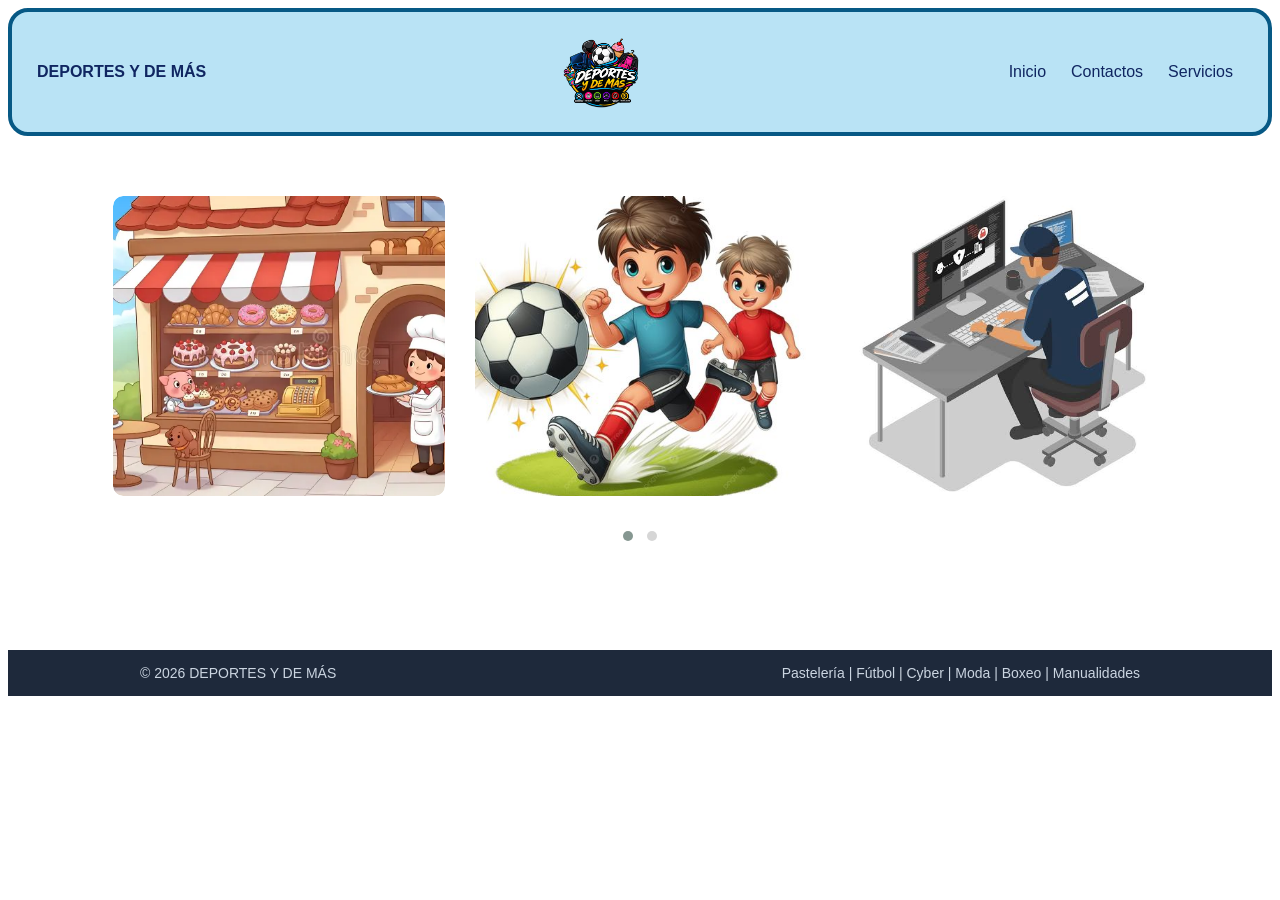
<file: index.html>
<!DOCTYPE html>
<html lang="es">

<head>

    <meta charset="utf-8">

    <meta name="viewport" content="width=device-width, initial-scale=1">

    <title>DEPORTES Y DE MÁS</title>

    <!-- TU CSS -->
    <link rel="stylesheet" href="css/estilos.css">

    <!-- OWL CAROUSEL -->
    <link rel="stylesheet"
          href="https://cdnjs.cloudflare.com/ajax/libs/OwlCarousel2/2.3.4/assets/owl.carousel.min.css">

    <link rel="stylesheet"
          href="https://cdnjs.cloudflare.com/ajax/libs/OwlCarousel2/2.3.4/assets/owl.theme.default.min.css">

</head>


<body>


<!-- =========================
     ENCABEZADO
     ========================= -->

<header>

    <div class="header-container">

        <div class="logo">
            DEPORTES Y DE MÁS
        </div>

        <img src="img/Deportes y de mas.jpg"
             alt="Logo Deportes y de Más">

        <nav>

            <ul>

                <li>
                    <a href="index.html">
                        Inicio
                    </a>
                </li>

                <li>
                    <a href="contactos.html">
                        Contactos
                    </a>
                </li>

                <li>
                    <a href="servicios.html">
                        Servicios
                    </a>
                </li>

            </ul>

        </nav>

    </div>

</header>



<!-- =========================
     CARRUSEL
     ========================= -->

<div class="prueba">

    <div class="wrapper">

        <div class="carousel owl-carousel owl-theme">


            <!-- PASTELERÍA -->

            <div class="card card-1">

                <img src="img/pasteleria1.jpg"
                     alt="Pastelería">

            </div>


            <!-- FÚTBOL -->

            <div class="card card-2">

                <img src="img/fut1.jpg"
                     alt="Clases de fútbol">

            </div>


            <!-- CYBER -->

            <div class="card card-3">

                <img src="img/cyber1.jpg"
                     alt="Cyber">

            </div>


            <!-- MODA -->

            <div class="card card-4">

                <img src="img/moda1.jpg"
                     alt="Moda">

            </div>


            <!-- BOXEO -->

            <div class="card card-3">

                <img src="img/boxeo1.jpg"
                     alt="Clases de boxeo">

            </div>


            <!-- MANUALIDADES -->

            <div class="card card-4">

                <img src="img/manualidades1.jpg"
                     alt="Manualidades">

            </div>


        </div>

    </div>

</div>



<!-- =========================
     FOOTER
     ========================= -->

<footer>

    <div class="footer-container">

        <p>
            &copy; 2026 DEPORTES Y DE MÁS
        </p>

        <p>
            Pastelería | Fútbol | Cyber | Moda | Boxeo | Manualidades
        </p>

    </div>

</footer>



<!-- =========================
     JAVASCRIPT
     ========================= -->

<script src="https://code.jquery.com/jquery-3.6.0.min.js"></script>

<script src="https://cdnjs.cloudflare.com/ajax/libs/OwlCarousel2/2.3.4/owl.carousel.min.js"></script>


<script>

$(document).ready(function () {

    $(".carousel").owlCarousel({

        margin: 10,

        loop: true,

        autoplay: true,

        autoplayTimeout: 3000,

        autoplayHoverPause: true,

        responsive: {

            0: {
                items: 1,
                nav: false
            },

            600: {
                items: 2,
                nav: false
            },

            1000: {
                items: 3,
                nav: false
            }

        }

    });

});

</script>


</body>

</html>
</file>
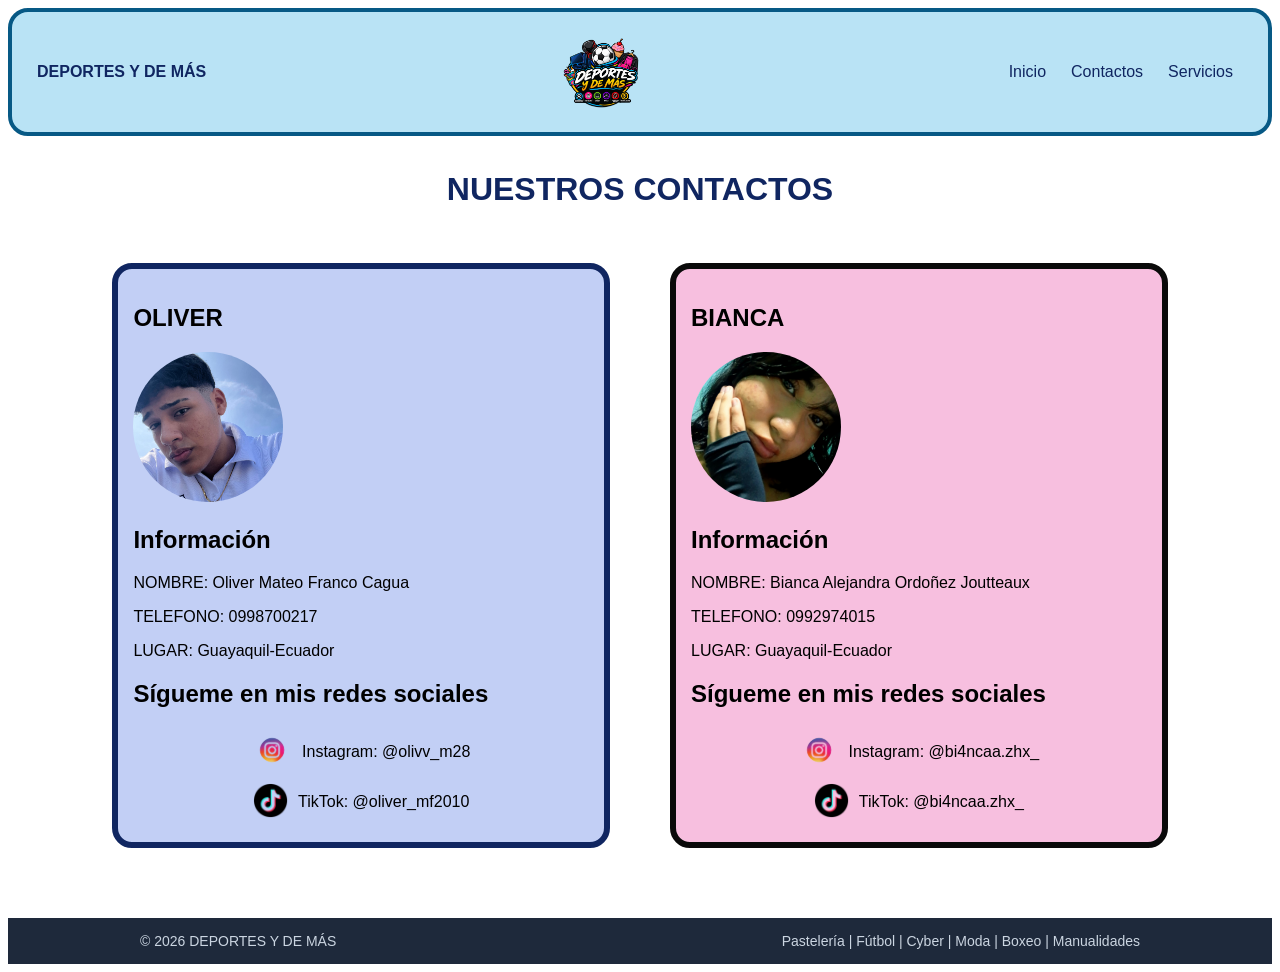
<file: contactos.html>
<!DOCTYPE html>
<html lang="es">

<head>

    <meta charset="utf-8">

    <meta name="viewport" content="width=device-width, initial-scale=1">

    <title>Contactos - DEPORTES Y DE MÁS</title>

    <link rel="stylesheet" type="text/css" href="css/estilos.css">

</head>

<body>


<!-- =========================
     ENCABEZADO
     ========================= -->

<header>

    <div class="header-container">

        <div class="logo">
            DEPORTES Y DE MÁS
        </div>

        <img src="img/Deportes y de mas.jpg"
             alt="Logo Deportes y de Más">

        <nav>

            <ul>

                <li>
                    <a href="index.html">Inicio</a>
                </li>

                <li>
                    <a href="contactos.html">Contactos</a>
                </li>

                <li>
                    <a href="servicios.html">Servicios</a>
                </li>

            </ul>

        </nav>

    </div>

</header>


<!-- =========================
     TÍTULO
     ========================= -->

<h1 class="titulo-servicios">
    NUESTROS CONTACTOS
</h1>


<!-- =========================
     CONTACTOS
     ========================= -->

<section class="servicios">


    <!-- CONTACTO DE OLIVER -->

    <div class="contactos">

        <h1>OLIVER</h1>

        <img src="img/oliver.jpg"
             width="150"
             height="150"
             alt="Foto de Oliver"
             style="border-radius: 50%; object-fit: cover;">

        <h2>Información</h2>

        <p>NOMBRE: Oliver Mateo Franco Cagua</p>

        <p>TELEFONO: 0998700217</p>

        <p>LUGAR: Guayaquil-Ecuador</p>


        <h2>Sígueme en mis redes sociales</h2>

        <div style="display: flex; align-items: center; justify-content: center; gap: 10px;">

            <a href="https://www.instagram.com/olivv_m28/" target="_blank" rel="noopener noreferrer">

                <img src="img/ig.jpg"
                     width="40"
                     height="40"
                     alt="Instagram">

            </a>

            <p>Instagram: @olivv_m28</p>

        </div>


        <div style="display: flex; align-items: center; justify-content: center; gap: 10px;">

            <a href="https://www.tiktok.com/@oliver_mf2010" target="_blank" rel="noopener noreferrer">

                <img src="img/tiktok.jpg"
                     width="35"
                     height="35"
                     alt="TikTok">

            </a>

            <p>TikTok: @oliver_mf2010</p>

        </div>

    </div>


    <!-- CONTACTO DE BIANCA -->

    <div class="contactos">

        <h1>BIANCA</h1>

        <img src="img/bianca.jpg"
             width="150"
             height="150"
             alt="Foto de Bianca"
             style="border-radius: 50%; object-fit: cover;">

        <h2>Información</h2>

        <p>NOMBRE: Bianca Alejandra Ordoñez Joutteaux</p>

        <p>TELEFONO: 0992974015</p>

        <p>LUGAR: Guayaquil-Ecuador</p>


        <h2>Sígueme en mis redes sociales</h2>

        <div style="display: flex; align-items: center; justify-content: center; gap: 10px;">

            <a href="https://www.instagram.com/bi4ncaa.zhx_/" target="_blank" rel="noopener noreferrer">

                <img src="img/ig.jpg"
                     width="40"
                     height="40"
                     alt="Instagram">

            </a>

            <p>Instagram: @bi4ncaa.zhx_</p>

        </div>


        <div style="display: flex; align-items: center; justify-content: center; gap: 10px;">

            <a href="https://www.tiktok.com/@bi4ncaa.zhx_" target="_blank" rel="noopener noreferrer">

                <img src="img/tiktok.jpg"
                     width="35"
                     height="35"
                     alt="TikTok">

            </a>

            <p>TikTok: @bi4ncaa.zhx_</p>

        </div>

    </div>

</section>


<!-- =========================
     FOOTER
     ========================= -->

<footer>

    <div class="footer-container">

        <p>
            &copy; 2026 DEPORTES Y DE MÁS
        </p>

        <p>
            Pastelería | Fútbol | Cyber | Moda | Boxeo | Manualidades
        </p>

    </div>

</footer>


</body>
</html>
</file>
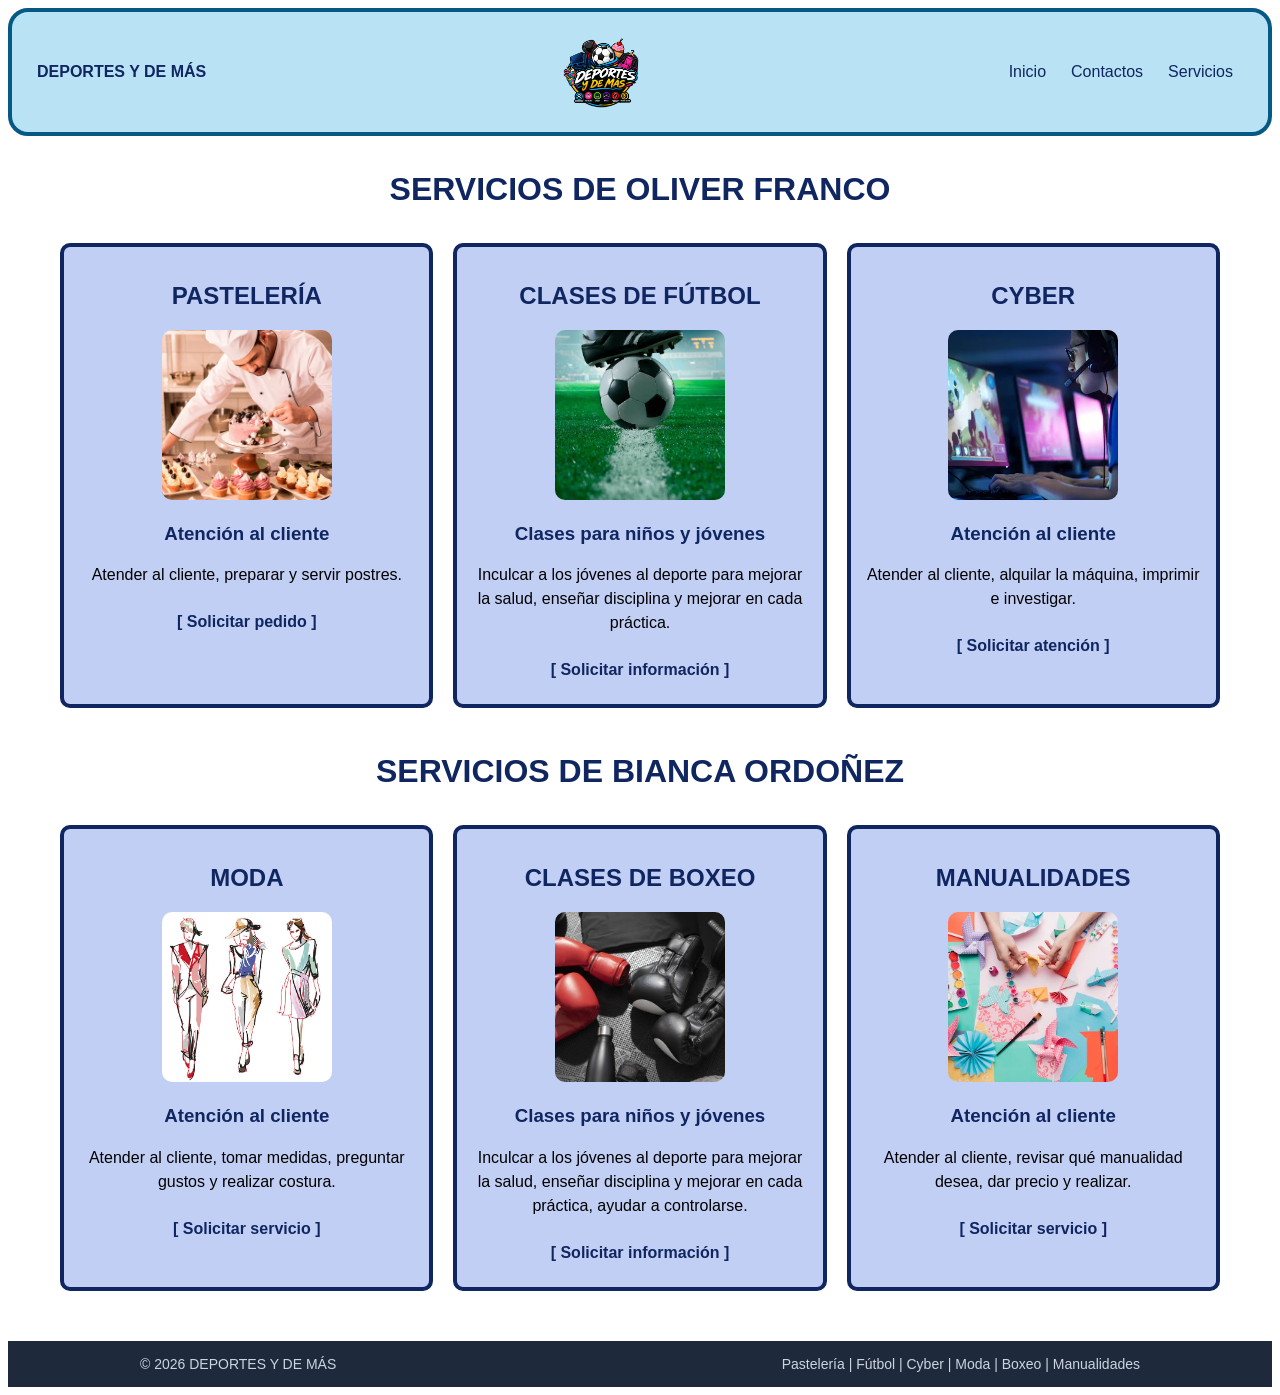
<file: servicios.html>
<!DOCTYPE html>
<html lang="es">

<head>

    <meta charset="utf-8">

    <meta name="viewport" content="width=device-width, initial-scale=1">

    <title>Servicios - DEPORTES Y DE MÁS</title>

    <link rel="stylesheet" type="text/css" href="css/estilos.css">

</head>


<body>


<!-- =========================
     ENCABEZADO
     ========================= -->

<header>

    <div class="header-container">

        <div class="logo">
            DEPORTES Y DE MÁS
        </div>

        <img src="img/Deportes y de mas.jpg"
             alt="Logo Deportes y de Más">

        <nav>

            <ul>

                <li>
                    <a href="index.html">
                        Inicio
                    </a>
                </li>

                <li>
                    <a href="contactos.html">
                        Contactos
                    </a>
                </li>

                <li>
                    <a href="servicios.html">
                        Servicios
                    </a>
                </li>

            </ul>

        </nav>

    </div>

</header>


<!-- =========================
     SERVICIOS DE OLIVER
     ========================= -->

<h1 class="titulo-servicios">
    SERVICIOS DE OLIVER FRANCO
</h1>


<section class="servicios">


    <!-- PASTELERÍA -->

    <div class="tarjeta">

        <h2>PASTELERÍA</h2>

        <img src="img/pasteleria.jpg"
             alt="Pastelería"
             width="170"
             height="170">

        <h3>
            Atención al cliente
        </h3>

        <p>
            Atender al cliente, preparar y servir postres.
        </p>

        <a href="#">
            [ Solicitar pedido ]
        </a>

    </div>


    <!-- FÚTBOL -->

    <div class="tarjeta">

        <h2>CLASES DE FÚTBOL</h2>

        <img src="img/fut.jpg"
             alt="Clases de fútbol"
             width="170"
             height="170">

        <h3>
            Clases para niños y jóvenes
        </h3>

        <p>
            Inculcar a los jóvenes al deporte para mejorar la salud,
            enseñar disciplina y mejorar en cada práctica.
        </p>

        <a href="#">
            [ Solicitar información ]
        </a>

    </div>


    <!-- CYBER -->

    <div class="tarjeta">

        <h2>CYBER</h2>

        <img src="img/cyber.jpg"
             alt="Servicio de cyber"
             width="170"
             height="170">

        <h3>
            Atención al cliente
        </h3>

        <p>
            Atender al cliente, alquilar la máquina,
            imprimir e investigar.
        </p>

        <a href="#">
            [ Solicitar atención ]
        </a>

    </div>


</section>



<!-- =========================
     SERVICIOS DE BIANCA
     ========================= -->

<h1 class="titulo-servicios">
    SERVICIOS DE BIANCA ORDOÑEZ
</h1>


<section class="servicios">


    <!-- MODA -->

    <div class="tarjeta">

        <h2>MODA</h2>

        <img src="img/moda.jpg"
             alt="Moda"
             width="170"
             height="170">

        <h3>
            Atención al cliente
        </h3>

        <p>
            Atender al cliente, tomar medidas,
            preguntar gustos y realizar costura.
        </p>

        <a href="#">
            [ Solicitar servicio ]
        </a>

    </div>


    <!-- BOXEO -->

    <div class="tarjeta">

        <h2>CLASES DE BOXEO</h2>

        <img src="img/boxeo.jpg"
             alt="Clases de boxeo"
             width="170"
             height="170">

        <h3>
            Clases para niños y jóvenes
        </h3>

        <p>
            Inculcar a los jóvenes al deporte para mejorar la salud,
            enseñar disciplina y mejorar en cada práctica,
            ayudar a controlarse.
        </p>

        <a href="#">
            [ Solicitar información ]
        </a>

    </div>


    <!-- MANUALIDADES -->

    <div class="tarjeta">

        <h2>MANUALIDADES</h2>

        <img src="img/manualidades.jpg"
             alt="Manualidades"
             width="170"
             height="170">

        <h3>
            Atención al cliente
        </h3>

        <p>
            Atender al cliente, revisar qué manualidad desea,
            dar precio y realizar.
        </p>

        <a href="#">
            [ Solicitar servicio ]
        </a>

    </div>


</section>
<!-- =========================
     FOOTER
     ========================= -->

<footer>

    <div class="footer-container">

        <p>
            &copy; 2026 DEPORTES Y DE MÁS
        </p>

        <p>
            Pastelería | Fútbol | Cyber | Moda | Boxeo | Manualidades
        </p>

    </div>

</footer>

</body>

</html>
</file>
<file: css/estilos.css>
/* =========================
   CONFIGURACIÓN GENERAL
   ========================= */

* {
    box-sizing: border-box;
}

body {
    margin: 0;
    padding: 8px;
    font-family: Arial, sans-serif;
    background-color: white;
}


/* =========================
   CONTACTOS
   ========================= */

.contactos {
    border: 6px solid #102661;
    width: 40%;
    float: left;
    border-radius: 20px;
    background: #C2CFF5;
    margin: 20px;
    padding: 15px;
}

/* Segunda tarjeta con otro color */

.contactos:nth-child(2) {
    background: #F7BFDF;
    border-color: #0A0A0A;
}


/* =========================
   SERVICIOS
   ========================= */

.titulo-servicios {
    text-align: center;
    color: #102661;
    margin: 35px 0 25px;
    clear: both;
}

.servicios {
    width: 100%;
    display: flex;
    justify-content: center;
    align-items: stretch;
    flex-wrap: wrap;
    gap: 20px;
    padding: 10px;
    clear: both;
}

.tarjeta {
    border: 4px solid #102661;
    width: 30%;
    min-width: 250px;
    border-radius: 10px;
    background: #C2CFF5;
    margin: 0;
    padding: 15px;
    text-align: center;
    overflow: hidden;
}

.tarjeta img {
    width: 170px;
    height: 170px;
    max-width: 100%;
    object-fit: cover;
    border-radius: 10px;
}

.tarjeta h2 {
    color: #102661;
}

.tarjeta h3 {
    color: #102661;
}

.tarjeta p {
    line-height: 1.5;
}

.tarjeta a {
    text-decoration: none;
    color: #102661;
    font-weight: bold;
    display: inline-block;
    padding: 10px;
    border-radius: 8px;
}

.tarjeta a:hover {
    background: #75B9DC;
    color: white;
}


/* =========================
   HEADER
   ========================= */

.header {
    margin: 30px auto;
    width: 80%;
}

.header-container {
    width: 100%;
    min-height: 120px;

    background: #B9E3F5;

    border: 4px solid #075985;
    border-radius: 20px;

    display: flex;
    align-items: center;
    justify-content: space-between;

    padding: 10px 25px;

    box-sizing: border-box;
}

.logo {
    font-weight: bold;
    color: #102661;
}

.header-container img {
    width: 80px;
    height: 100px;
    object-fit: contain;
}


/* =========================
   MENÚ
   ========================= */

nav {
    border: none;
    background: none;
}

nav ul {
    display: flex;
    list-style: none;
    gap: 5px;
    padding: 0;
    margin: 0;
}

nav ul li {
    margin: 0;
}

nav a {
    text-decoration: none;
    color: #102661;
    padding: 10px;
    display: block;
    border-radius: 10px;
    transition: 0.3s;
}

nav a:hover {
    background: #75B9DC;
    color: white;
}


/* ==========================================
   CARRUSEL
   ========================================== */

.prueba {
    width: 100%;
    padding: 50px 0;
    clear: both;
}

.wrapper {
    width: 85%;
    margin: 0 auto;
}

.carousel {
    width: 100%;
    position: relative;
}


/* ==========================================
   TARJETAS DEL CARRUSEL
   ========================================== */

.carousel .card {
    margin: 10px;
    border-radius: 10px;
    overflow: hidden;
    box-sizing: border-box;
}


/* ==========================================
   IMÁGENES DEL CARRUSEL
   ========================================== */

.carousel .card img {
    width: 100% !important;
    height: 300px !important;
    object-fit: cover;
    display: block;
    border-radius: 10px;
}


/* ==========================================
   PUNTOS DEL CARRUSEL
   ========================================== */

.owl-dots {
    position: relative;
    bottom: auto;
    left: auto;
    transform: none;
    background: transparent;
    padding: 10px;
    text-align: center;
}

.owl-theme .owl-dots .owl-dot span {
    width: 10px;
    height: 10px;
    margin: 5px;
    background: #888;
}

.owl-theme .owl-dots .owl-dot.active span {
    background: #102661;
}


/* ==========================================
   FLECHAS
   ========================================== */

.owl-prev,
.owl-next {
    display: none !important;
}


/* ==========================================
   FOOTER
   ========================================== */

footer {
    background-color: #1e293b;
    color: #cbd5e1;

    padding: 15px;
    margin-top: 40px;

    width: 100%;

    font-size: 14px;

    clear: both;
}

.footer-container {
    max-width: 1000px;
    margin: 0 auto;

    display: flex;
    justify-content: space-between;
    align-items: center;

    flex-wrap: wrap;
    gap: 15px;
}

.footer-container p {
    margin: 0;
}

.footer-container a {
    color: #38bdf8;
    text-decoration: none;
}

.footer-container a:hover {
    text-decoration: underline;
}


/* ==========================================
   CELULARES
   ========================================== */

@media (max-width: 768px) {

    .header-container {
        flex-direction: column;
        height: auto;
        gap: 15px;
        padding: 20px;
    }

    nav ul {
        flex-wrap: wrap;
        justify-content: center;
    }

    .wrapper {
        width: 90%;
    }

    .servicios {
        flex-direction: column;
        align-items: center;
    }

    .tarjeta {
        width: 95%;
        max-width: 400px;
    }

    .carousel .card img {
        height: 300px !important;
    }

    .footer-container {
        flex-direction: column;
        text-align: center;
    }

}


/* ==========================================
   TABLETS
   ========================================== */

@media (min-width: 600px) and (max-width: 999px) {

    .tarjeta {
        width: 45%;
    }

    .carousel .card img {
        height: 300px !important;
    }

}
</file>
